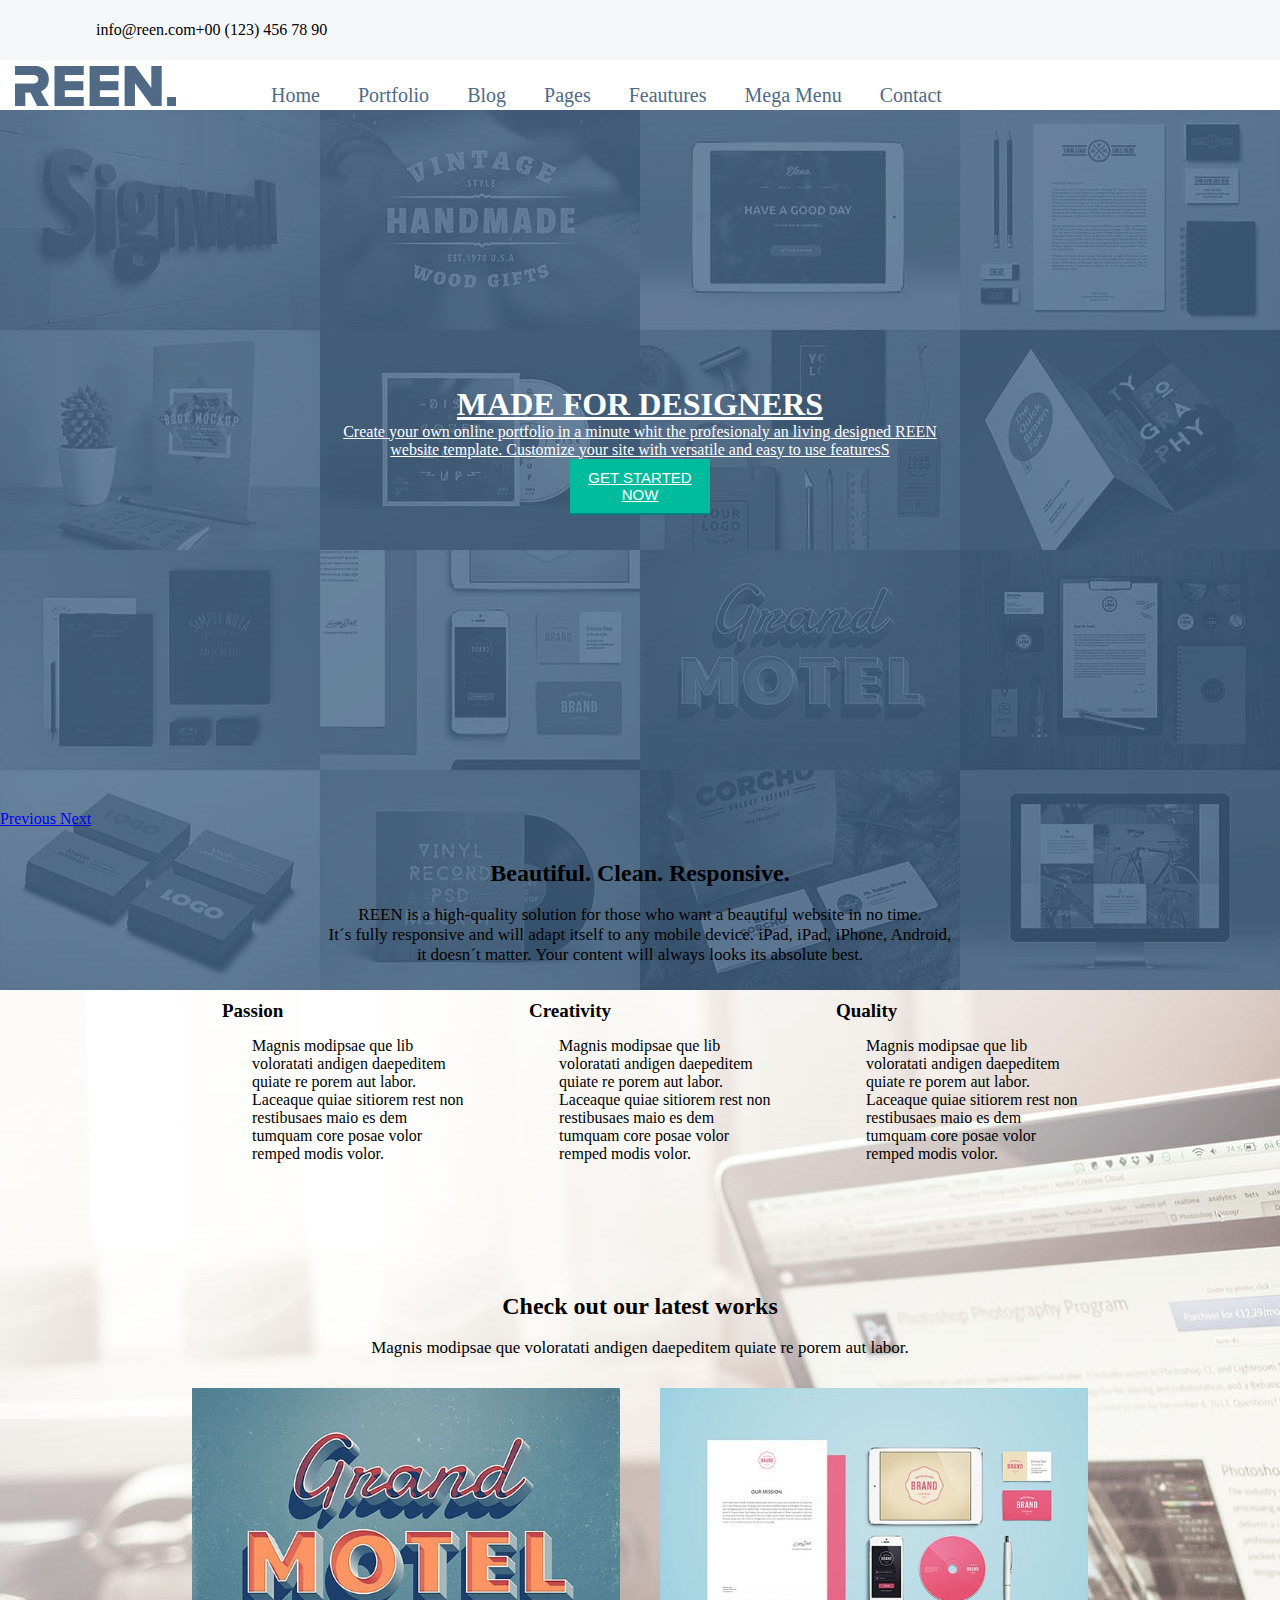
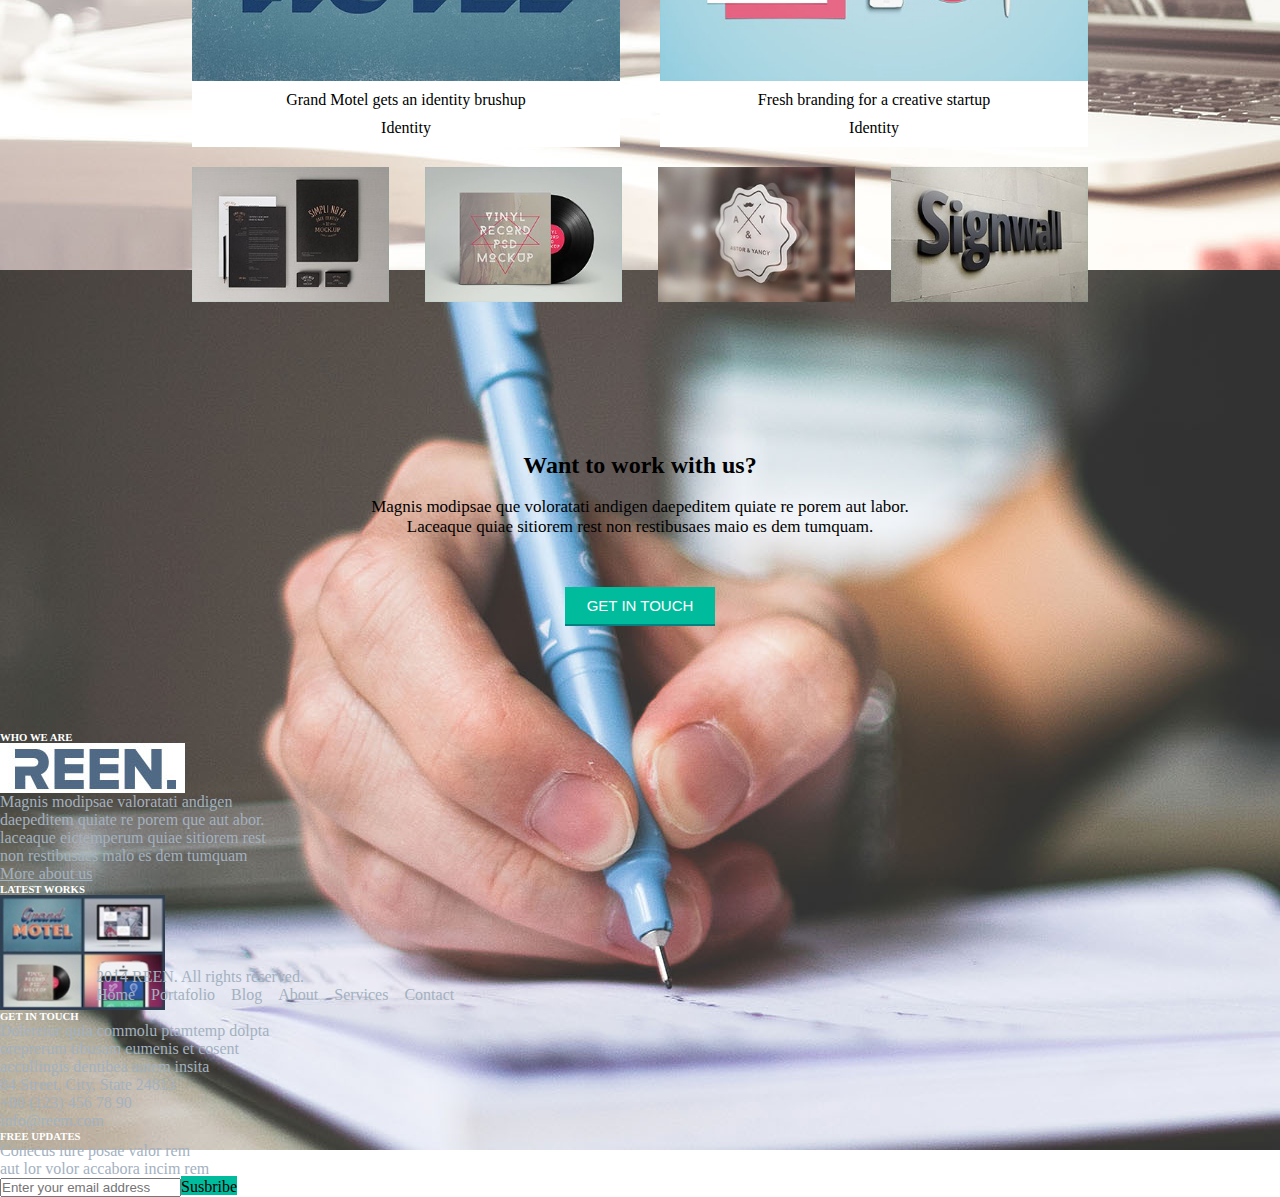
<file: index.html>
<!doctype html>
<html lang="en">

<head>
    <meta charset="utf-8">
    <meta name="viewport" content="width=device-width, initial-scale=1, shrink-to-fit=no">
    <link rel="stylesheet" type="text/css" href="Estilos.css">
    <link rel="stylesheet" href="https://stackpath.bootstrapcdn.com/bootstrap/4.1.3/css/bootstrap.min.css" integrity="sha384-MCw98/SFnGE8fJT3GXwEOngsV7Zt27NXFoaoApmYm81iuXoPkFOJwJ8ERdknLPMO"
        crossorigin="anonymous">
    <script src="https://code.jquery.com/jquery-3.3.1.slim.min.js" integrity="sha384-q8i/X+965DzO0rT7abK41JStQIAqVgRVzpbzo5smXKp4YfRvH+8abtTE1Pi6jizo"
        crossorigin="anonymous"></script>
    <script src="https://cdnjs.cloudflare.com/ajax/libs/popper.js/1.14.3/umd/popper.min.js" integrity="sha384-ZMP7rVo3mIykV+2+9J3UJ46jBk0WLaUAdn689aCwoqbBJiSnjAK/l8WvCWPIPm49"
        crossorigin="anonymous"></script>
    <script src="https://stackpath.bootstrapcdn.com/bootstrap/4.1.3/js/bootstrap.min.js" integrity="sha384-ChfqqxuZUCnJSK3+MXmPNIyE6ZbWh2IMqE241rYiqJxyMiZ6OW/JmZQ5stwEULTy"
        crossorigin="anonymous"></script>
    <link rel="stylesheet" href="https://use.fontawesome.com/releases/v5.5.0/css/all.css" integrity="sha384-B4dIYHKNBt8Bc12p+WXckhzcICo0wtJAoU8YZTY5qE0Id1GSseTk6S+L3BlXeVIU"
        crossorigin="anonymous">
    <title>REEN</title>
</head>

<body>

    <nav>
        <header class="container-fluid Kappa">
            <div class="col-md-12 row">
                <div class="col-md-6  alineacion">
                    <div class="col-md-3 offset-md-3">
                        <p class="" id="Contactos">info@reen.com</p>
                    </div>
                    <div class="col-md-4">
                        <p class="" id="Redessociales"><i class="fas fa-mobile-alt"></i>+00 (123) 456 78 90</p>
                    </div>
                </div>
                <div class="col-md-4 offset-md-2">
                    <div class="col-md-3"></div>
                    <div class="col-md-3" style="display: flex;">
                        <p class="separate_Icon"><i class="fab fa-facebook-f "></i></p>
                        <p class="separate_Icon"><i class="fab fa-google-plus-g"></i></p>
                        <p class="separate_Icon"><i class="fab fa-twitter"></i></p>
                        <p class="separate_Icon"><i class="fab fa-pinterest-p"></i></p>
                        <p class="separate_Icon"><i class="fab fa-behance"></i></p>
                        <p class="separate_Icon"><i class="fas fa-basketball-ball"></i></p>
                    </div>
                </div>

            </div>
        </header>
    </nav>
    <div class="row ">
        <nav class="col-md-12 prueba">
            <div class="offset-md-2">
                <img src="img/logo.jpg">
            </div>
            <ul class="centrado">
                <li><a href="#">Home</a></li>
                <li><a href="#">Portfolio</a></li>
                <li><a href="#">Blog</a></li>
                <li><a href="#">Pages</a></li>
                <li><a href="#">Feautures</a></li>
                <li><a href="#">Mega Menu</a></li>
                <li><a href="#">Contact</a></li>
                <p class="search"><i class="fas fa-search"></i></p>
            </ul>
        </nav>
    </div>


    <div id="carouselExampleIndicators" class="carousel slide" data-ride="carousel">
        <!-- <ol class="carousel-indicators">
    <li data-target="#carouselExampleIndicators" data-slide-to="0" class="active"></li>
    <li data-target="#carouselExampleIndicators" data-slide-to="1"></li>
    <li data-target="#carouselExampleIndicators" data-slide-to="2"></li>
    <li data-target="#carouselExampleIndicators" data-slide-to="3"></li>
    <li data-target="#carouselExampleIndicators" data-slide-to="4"></li>
  </ol> 
   <div class="carousel-inner">
    <div class="carousel-item active">
      <img class="d-block w-100" src="img/image copia.jpg" alt="First slide">
      <div class="row" id="center-header">
      	<div class="col-md-12" id="centradito">
      <h1 class="text-center">Art is Eternal Happiness</h1>
      <p>Create your own online portfolio in a minute whit the profesionaly an living designed REEN</p>
      <a href="#" class="d-block text-center">WORK WITH US</a>
        </div> 
      </div> 
    </div>
    <div class="carousel-item">
     <div class="row" id="center-header">
      	<div class="col-md-12" id="centradito">
      <img class="d-block w-100" src="img/image.jpg" alt="Second slide">
      <h1 class="text-center">Made for desiners</h1>
      <p>Create your own online portfolio in a minute whit the profesionaly an living designed REEN</p>
      <a href="#" class="d-block text-center">WORK WITH US</a>
      </div> 
      </div> 
      </div> 
    <div class="carousel-item">
     <div class="row" id="center-header">
      	<div class="col-md-12" id="centradito">
      <img class="d-block w-100" src="img/image1.jpg" alt="Third slide">
      <h1 class="text-center">Art is Eternal Happiness</h1>
      <p>Create your own online portfolio in a minute whit the profesionaly an living designed REEN</p>
      <a href="#" class="d-block text-center">WORK WITH US</a>
      </div> 
      </div> 
    </div>
        <div class="carousel-item">
        <div class="row" id="center-header">
      	<div class="col-md-12" id="centradito">
      <img class="d-block w-100" src="img/image2.jpg" alt="Fourth slide">
      <h1 class="text-center">Art is Eternal Happiness</h1>
      <p>Create your own online portfolio in a minute whit the profesionaly an living designed REEN</p>
      <br>
      <p>website template. Customize your site with versatile and easy to use featuresS</p>
      <a href="#" class="d-block text-center">WORK WITH US</a>
      </div> 
      </div> 
    </div>
        <div class="carousel-item">
          <div class="row" id="center-header">
      	<div class="col-md-12" id="centradito">
      <img class="d-block w-100" src="img/image3.jpg" alt="Fifth slide">
      <h1 class="text-center">Art is Eternal Happiness</h1>
      <p>Create your own online portfolio in a minute whit the profesionaly an living designed REEN</p>
      <a href="#" class="d-block text-center">WORK WITH US</a>
    </div>
    </div> 
    </div> 
  </div>  
   <a class="carousel-control-prev" href="#carouselExampleIndicators" role="button" data-slide="prev">
    <span class="carousel-control-prev-icon" aria-hidden="true"></span>
    <span class="sr-only">Previous</span>
  </a>
  <a class="carousel-control-next" href="#carouselExampleIndicators" role="button" data-slide="next">
    <span class="carousel-control-next-icon" aria-hidden="true"></span>
    <span class="sr-only">Next</span>
  </a> -->
    </div>
    <div id="carouselExampleControls" class="carousel slide medida_slider" data-ride="carousel">
        <div class="carousel-inner medida_slider">
            <div class="carousel-item active">
                <img class="d-block w-100" src="img/image0.jpg" alt="First slide">
            </div>
            <div class="carousel-item">
                <img class="d-block w-100" src="img/image1.jpg" alt="Second slide">
            </div>
            <div class="carousel-item">
                <img class="d-block w-100" src="img/image2.jpg" alt="Third slide">
            </div>
        </div>
        <a class="implementacion" href="#carouselExampleControls" role="button" data-slide="prev">
            <h1>MADE FOR DESIGNERS</h1>
            <p>Create your own online portfolio in a minute whit the profesionaly an living designed REEN</p>
            <p>website template. Customize your site with versatile and easy to use featuresS</p>
            <button style="width:11%;">GET STARTED NOW</button>
        </a>

        <a class="carousel-control-prev" href="#carouselExampleControls" role="button" data-slide="prev">
            <span class="carousel-control-prev-icon" aria-hidden="true"></span>
            <span class="sr-only">Previous</span>
        </a>
        <a class="carousel-control-next" href="#carouselExampleControls" role="button" data-slide="next">
            <span class="carousel-control-next-icon" aria-hidden="true"></span>
            <span class="sr-only">Next</span>
        </a>
    </div>

    <!------------ erendira --------------------------------------------->

    <!------------------------------------------------------>
    <div class="contenedor bgk-white">
        <div class="col-xl-10 pt-4 pb-4 ml-a mr-a">
            <div class="ctn_titulo ml-a mr-a">
                <h2>Beautiful. Clean. Responsive.</h2>
                <br>
                <p>REEN is a high-quality solution for those who want a beautiful website in no time.</p>
                <p> It´s fully responsive and will adapt itself to any mobile device. iPad, iPad, iPhone, Android,</p>
                <p> it doesn´t matter. Your content will always looks its absolute best.</p>
            </div>
            <div class="box-center-content">
                <div class="box-items">
                    <div>
                        <i class="far fa-heart fa-2x"></i>
                        <p class="sub-titulo-sm"><strong>Passion</strong></p>
                    </div>
                    <div>
                        <p>Magnis modipsae que lib voloratati andigen daepeditem quiate re porem aut labor. Laceaque
                            quiae sitiorem rest non restibusaes maio es dem tumquam core posae volor remped modis
                            volor.</p>
                    </div>
                </div>

                <div class="box-items">
                    <div>
                        <i class="far fa-lightbulb fa-2x"></i>
                        <p class="sub-titulo-sm"><strong>Creativity</strong></p>
                    </div>
                    <div>
                        <p>Magnis modipsae que lib voloratati andigen daepeditem quiate re porem aut labor. Laceaque
                            quiae sitiorem rest non restibusaes maio es dem tumquam core posae volor remped modis
                            volor.</p>
                    </div>
                </div>

                <div class="box-items">
                    <div>
                        <i class="far fa-star fa-2x"></i>
                        <p class="sub-titulo-sm"><strong>Quality</strong></p>
                    </div>
                    <div>
                        <p>Magnis modipsae que lib voloratati andigen daepeditem quiate re porem aut labor. Laceaque
                            quiae sitiorem rest non restibusaes maio es dem tumquam core posae volor remped modis
                            volor.</p>
                    </div>
                </div>
            </div>
        </div>
    </div>
    <div class="contenedor bgk-verde-bajito">
        <div class="col-xl-10  pb-4 pt-4 ml-a mr-a">
            <div class="ctn_titulo ml-a mr-a">
                <h2>Check out our latest works</h2>
                <br>
                <p>Magnis modipsae que voloratati andigen daepeditem quiate re porem aut labor.</p>
            </div>
            <div class="box-center-content">
                <div class="box-items">
                    <img src="img/motel.jpeg" alt="Motel">
                    <div class="center bgk-white  bc-n m-a">
                        <p>Grand Motel gets an identity brushup </p>
                        <p>Identity</p>
                    </div>
                </div>
                <div class="box-items">
                    <img src="img/desk.jpeg" alt="">
                    <div class="center bgk-white bc-n m-a">
                        <p>Fresh branding for a creative startup</p>
                        <p>Identity</p>
                    </div>
                </div>
            </div>
            <div class="box-center-content">
                <img src="img/site.jpeg" alt="">
                <img src="img/disco.jpeg" alt="">
                <img src="img/cruzada.jpeg" alt="">
                <img src="img/singwall.jpeg" alt="">
            </div>
            <div class="col-xl-1 mt-2 mb-2 ml-a mr-a pt-2">
                <div class="box-center-content">
                    <i class="fas fa-circle"></i>
                    <i class="fas fa-circle"></i>
                    <i class="fas fa-circle"></i>
                </div>
            </div>
        </div>
    </div>
    <!---------------------------------->
    <div class="contenedor bkg-white">
        <div class="col-xl-10 pt-4 pb-4 ml-a mr-a">
            <div class="ctn_titulo ml-a mr-a">
                <h2>Want to work with us?</h2>
                <br>
                <p>Magnis modipsae que voloratati andigen daepeditem quiate re porem aut labor. </p>
                <p> Laceaque quiae sitiorem rest non restibusaes maio es dem tumquam.</p>
            </div>
            <div class="center col-xl-10 pt-4 pb-4 ml-a mr-a ">
                <button>get in touch</button>
            </div>
        </div>
        <!---------------------------- erendira ----------------------------->

        <footer class="container-fluid medida_footer">
            <div class="col-md-12 row espaciado_top">
                
                    <div class="col-md-3 offset-md-1">
                        <h6 class="texto_color_white" style="color:#fff;">WHO WE ARE</h6>
                        <img src="img/logo.jpg" alt="">
                        <p class="texto_color_white">Magnis modipsae valoratati andigen <br>
                             daepeditem quiate re porem que aut abor.<br>
                              laceaque eictemperum quiae sitiorem rest <br>
                              non restibusaes malo es dem tumquam</p>
                              <a href="#" class="texto_color_white">More about us <i class="fas fa-arrow-right"></i></a>
                    </div>
                    
                    <div class="col-md-2">
                            <h6 class="texto_color_white" style="color:#fff;">LATEST WORKS</h6>
                            <img class="medida_imagen" src="img/footer.jpeg" alt="">
                    </div>
                    <div class="col-md-3">
                            <h6 class="texto_color_white" style="color:#fff;">GET IN TOUCH</h6>
                            <p class="texto_color_white">Dolereiur quia commolu ptamtemp dolpta<br>
                                 oreprerum tibusam eumenis et cosent<br>
                                 accullingis dentibea autem insita <br></p>
                                 <p class="texto_color_white"><i class="fas fa-map-marker-alt"></i> 84 Street, City, State 24813</p>
                                 <p class="texto_color_white"><i class="fas fa-mobile-alt"></i> +00 (123) 456 78 90</p>
                                 <p class="texto_color_white"><i class="fas fa-envelope"></i> info@reem.com</p>
                    </div>
                    <div class="col-md-3">
                            <h6 class="texto_color_white" style="color:#fff;">FREE UPDATES</h6>
                            <p class="texto_color_white">Conecus iure posae valor rem <br>
                                aut lor volor accabora incim rem</p>


                                <span>
                                        <input class="basic-slide" id="email" type="text" placeholder="Enter your email address" /><label class="forma1" for="email">Susbribe</label>
                                      </span>
                    </div>

            </div>
        </footer>

        <div class="container-fluid contactos">
                <div class="col-md-12 row texto_color_white">
                        <div class="col-md-6  alineacion">
                            <div class="col-md-7 offset-md-3">
                                <p class="" id="Contactos"><i class="far fa-copyright"></i> 2014 REEN. All rights reserved.</p>
                            </div>
                           
                        </div>
                        <div class="col-md-4 offset-md-2">
                            <div class="col-md-3"></div>
                            <div class="col-md-3" style="display: flex;">
                                <p class="separate_Icon">Home</p>
                                <p class="separate_Icon">Portafolio</p>
                                <p class="separate_Icon">Blog</p>
                                <p class="separate_Icon">About</p>
                                <p class="separate_Icon">Services</p>
                                <p class="separate_Icon">Contact</p>
                            </div>
                        </div>
        
                    </div>
        </div>

</body>

</html>
</file>
<file: Estilos.css>
*{
	padding-top: 0px;
	padding-left: 0px;
	padding-right: 0px;
}
.Kappa{
	background-color: #f5f7fa;
	height: 60px;
	display: flex;
	justify-content: center;
	align-items: center;
	flex-direction: row;
	width: auto;
}
.separate_Icon{
	padding-right:16px;
}

.medida_slider{
	height: 700px;
}

.search{
	padding:22px 30px;
}

.implementacion{
	position: absolute;
    top: 0;
	bottom: 0;
	padding: 0px;
   
    display: flex;
    -ms-flex-align: center;
    align-items: center;
    -ms-flex-pack: center;
	justify-content: center;
	flex-direction: column;
    width: 100%;
    color: #fff;
    text-align: center;
}

#Contactos{
	display: flex;
	justify-content: right;
	align-items: right;
	flex-direction: row;
}
#Redessociales{
	display: flex;
	justify-content: center;
	align-items: center;
	flex-direction: row;
}
ul{
	width: 100%;
	height: 40px;
	display: block;
	text-decoration: none;
}
ul li{
	display: block;
	float: left;
	text-decoration: none;
	padding: 13px;
}
li a{
	color: #506a85;
		font-size:20px;
	padding: 1px 6px;
	display:block;
	border-top: 5px solid transparent;
	text-decoration: none;
}
li a:hover{
	font-weight: bold;
	text-decoration: none;
}
.Kotarou{
	align-items: center;
}
.mySlides{

}

.alineacion{
	display: flex;
	
}


#center-header{
	height: 534px;
}
#centradito{
	display: flex;
	justify-content: center;
	align-items: center;
	flex-direction: column;
}
.article a, #centradito a{
	background: #54d154;
	color: #fff;
	text-align: center;
	display: block;
	width:205px;
	height: 49px;
	border-radius: 30px;
	padding: 7px 0;
	font-weight: normal;
	font-size: 21px;
	transition: 0.5s ease all;
}

.centrado{
	display: flex;
	justify-content: center;
}

.prueba{
	    display: flex;
    justify-content: center;
    align-items: center;
}

/* Css Eren */
*{
	margin: 0;
	padding: 0;
}
img{
	vertical-align: middle;
}
.bgk-white{
	background-color: #ffffff;
}
.contenedor{
	display: block;
	width: 100%;
}
.pt-2{
	padding-top: 20px;

}
.pt-4{
	padding-top: 40px;
}
.pb-4{
	padding-bottom: 40px;

}
.m-a{
	margin: auto !important;
}
.mt-2{
	margin-top: 20px;
}
.mb-2{
	margin-bottom: 20px;
}
.ml-a{
	margin-left: auto;
}
.mr-a{
	margin-right: auto;
}
.center{
	text-align: center;
}
.row{
	width: 85%;
}
.ctn_titulo{
	margin-top: 10px;
	margin-bottom: 10px;
	text-align: center;
	width: 70%;
}
.ctn_titulo > h2{
	font-weight: bold;
	font-size: 24px;
}
.ctn_titulo > p {
	font-weight: 100;
	font-size: 17px;
}
.box-center-content{
	display: flex;
	flex-flow: row nowrap;
	justify-content: space-between;
}
.box-center-content > img {
	margin: 10px;
	height: 100%;
	width: 20%;
}
.box-center-content > .box-items:first-child{ 
	margin: 20px;
	margin-left: 0px;
}
.box-center-content > .box-items:last-child{
	margin:20px;
	margin-right: 0px;
}

.box-center-content > img{
	margin: 0;
	width: 22%;
}
.box-center-content > i:nth-child(1), .box-center-content > i:nth-child(3){
	color: #506a85;
}
.box-center-content > i:nth-child(2){
	color:#00bc9c;
}
.sub-titulo-sm{
	font-size: 19px;
}
.col-xl-10{
	width: 70%;
}
.col-xl-1{
	width: 8%;
}
.box-items{
	margin: 20px 5px;
}
.box-items > div:first-child{
	display: inline-flex;
	margin:auto;
	width: 80%;
}
.box-items > div:first-child > i, .box-items > div:first-child > p {
	margin:5px 10px;
}
.box-items > div:last-child{
	margin: 0px 10px 10px 60px;
}
.box-items > div:first-child > i{
	color: #00bc9c;
}
.bgk-verde-bajito{
	background-color: #f2f5f7;
}
.box-items > img{
	width: 100%;
}

.box-items > div > p:first-child{
	padding: 10px;
}
.box-items > div > p:last-child{
	padding: 0px 0px 10px;
}
button{
	border: none;
	border-bottom: 2px solid teal;
	background-color: #00bc9c;
	color: #fff;
	text-transform: uppercase;
	font-weight: 300;
	font-size: 15px;
	padding: 10px 15px;
	width: 150px;
}

.medida_footer{
	height: 250px;
	background: #283645;
}
.texto_color_white{
	color: #a3b1bf;
}

.espaciado_top{
	padding-top: 25px;
}

.medida_imagen{
	width: 165px;
}

.forma1{
	background: #00bc9c;
    width: 75px;
    height: 28px;
    padding-top: 2px;
}

.contactos{
	background-color: #2f4052;
	color: #fff;
	height: 60px;
	display: flex;
	justify-content: center;
	align-items: center;
	flex-direction: row;
	width: auto;
}
</file>
